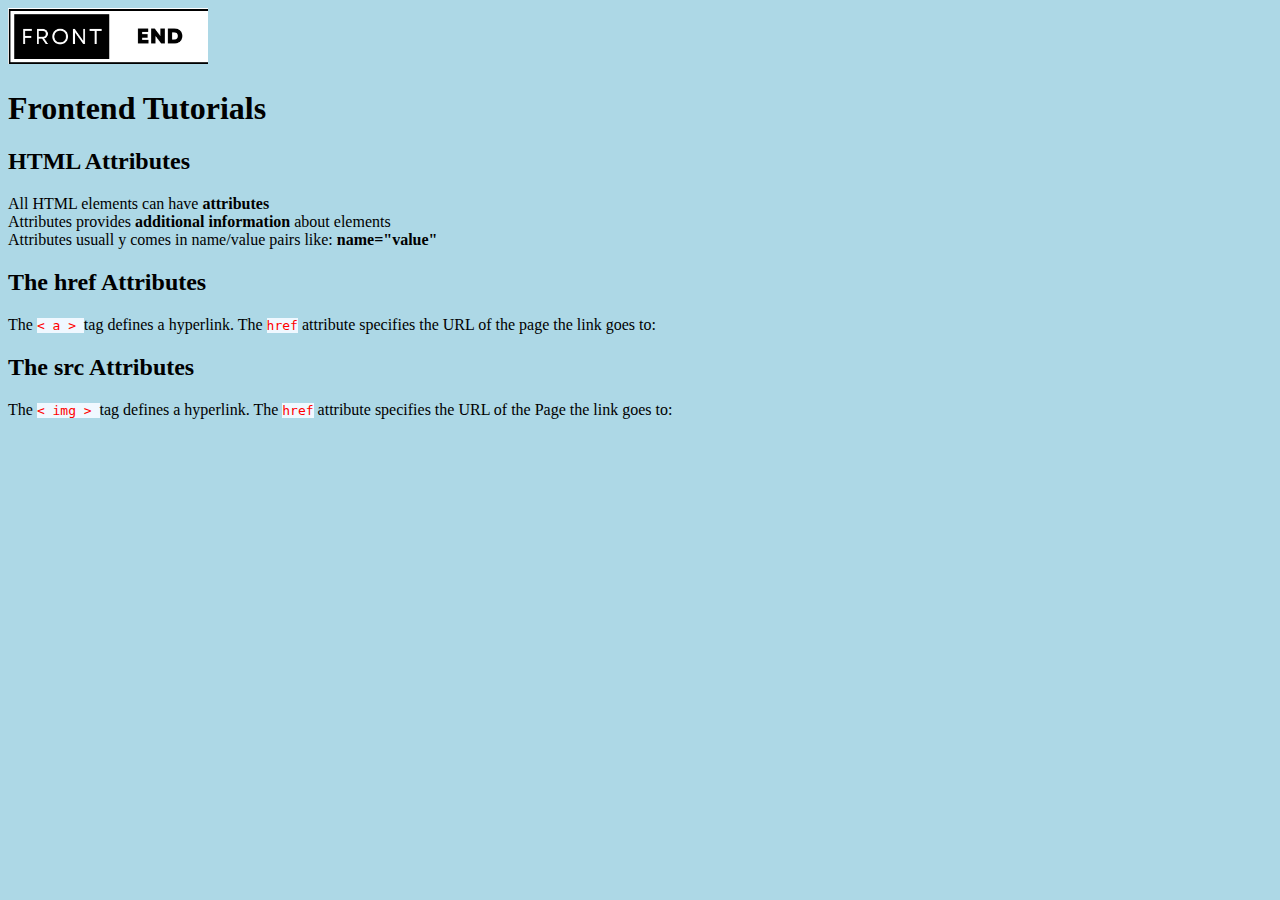
<file: index.html>
<!DOCTYPE html>
<html lang="en">
<head>
    <meta charset="UTF-8">
    <meta http-equiv="X-UA-Compatible" content="IE=edge">
    <meta name="viewport" content="width=device-width, initial-scale=1.0">
    <title>Frontend Course - HTML, CSS , JS , React and Angular</title>
    <!--add icon link-->
    <link rel="icon" href="./logo1.jpg" type="image/x-icon">

    <style class="text/css">
        body{
            color: black;
            font-family: cursive;
            background-color:lightblue;
        }
</style>
</head>
<div align="left">
    <img src="./frontend1.png" alt="page logo" width="200">
</div>
<body style="text-align: left;">
    <h1>Frontend Tutorials</h1>
    <h2>HTML Attributes</h2>
    <div>
        <li>All HTML elements can have <b>attributes</b> </li>
        <li>Attributes provides <b>additional information</b> about elements</li>
        <li>Attributes usuall y comes in name/value pairs like: <b>name="value"</b></li>
    </div>

    <div>
        <h2>The href Attributes</h2>
        <p>The <code class="tag" style="color: red ; background-color: aliceblue;"> < a > </code> tag defines a hyperlink. The <code style="color:red ; background-color: aliceblue;">href</code> attribute specifies the URL of the page the link goes to:</p>
    </div>
    <div>
        <h2>The src Attributes</h2>
        <p>The <code style="color: red; background-color:aliceblue"> < img > </code>tag defines a hyperlink. The <code style="color: red; background-color: aliceblue;">href</code> attribute specifies the URL of the Page the link goes to:</p>
    </div>
</body>
</html>
</file>
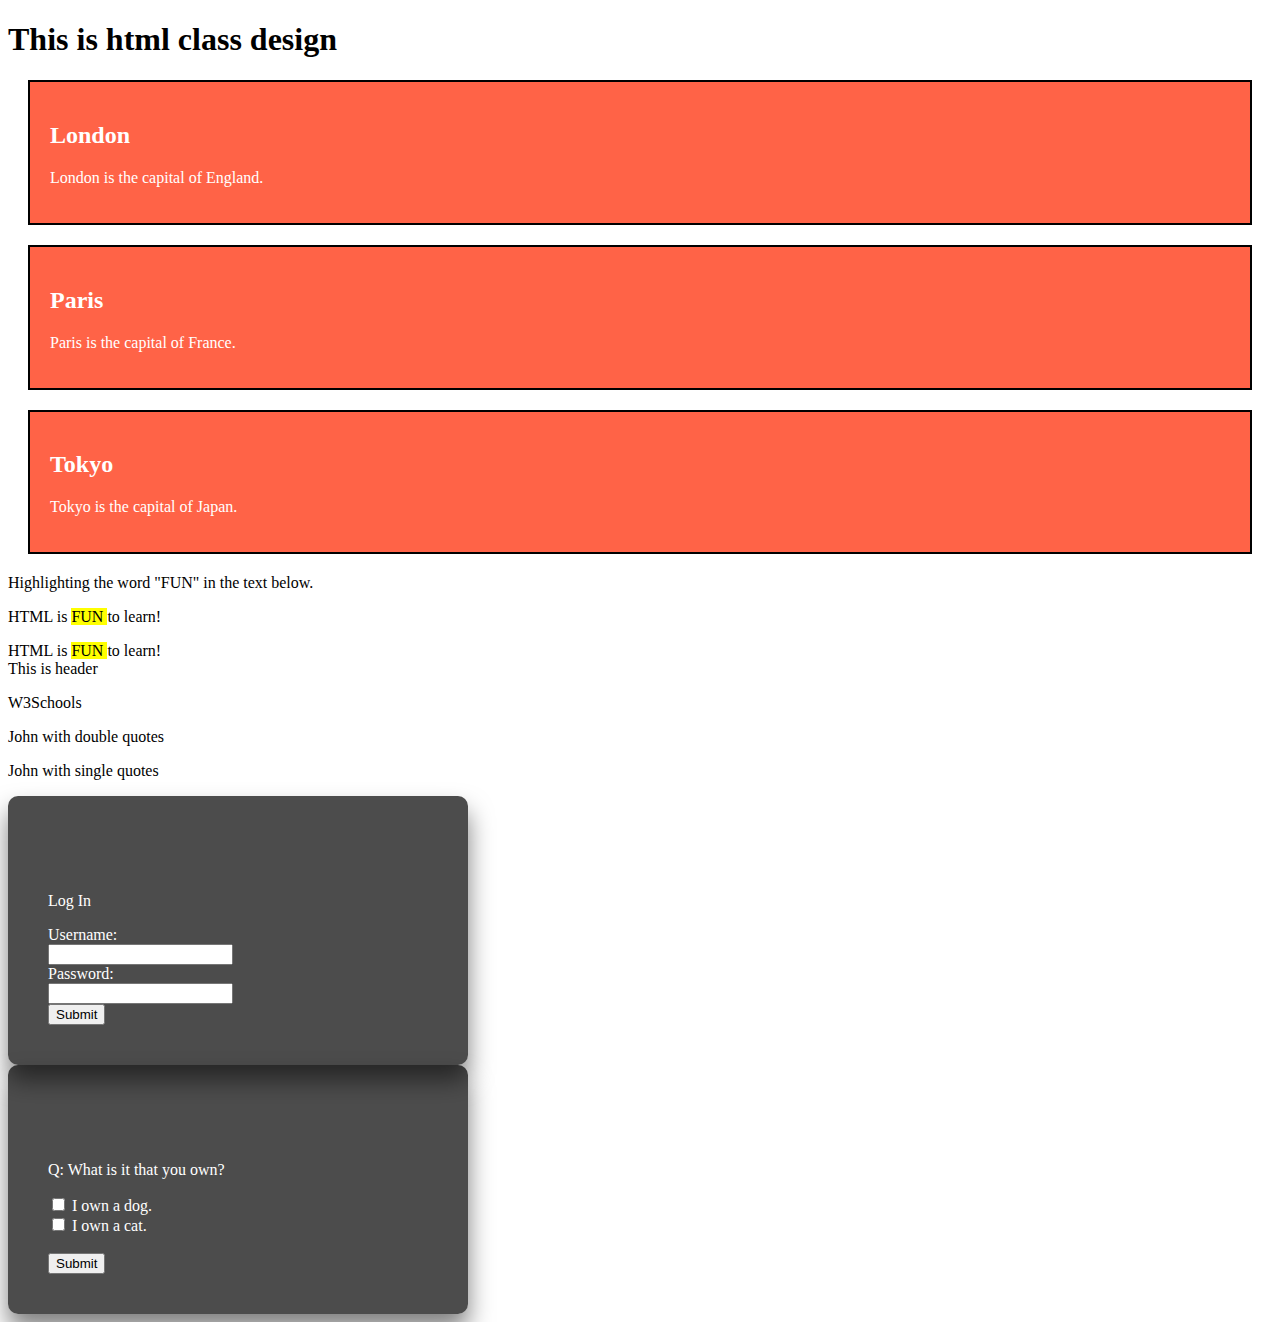
<file: haha.html>
<!DOCTYPE html>
<html lang="en">
<head>
    <meta charset="UTF-8">
    <meta http-equiv="X-UA-Compatible" content="IE=edge">
    <meta name="viewport" content="width=device-width, initial-scale=1.0">
    <title>HTML Class</title>
    <style>
        .city {
          background-color: tomato;
          color: white;
          border: 2px solid black;
          margin: 20px;
          padding: 20px;
        }
        form{
            position: relative;
            width: 100%;
            max-width: 380px;
            padding: 80px 40px 40px;
            background: rgba(0,0,0,0.7);
            border-radius: 10px;
            color: #fff;
            box-shadow: 0 15px 25px rgba(0,0,0,0.5);
            
        }
        </style>
</head>
<body>
    <h1>This is html class design</h1>
    <div class="city">
        <h2>London</h2>
        <p>London is the capital of England.</p>
    </div>

    <div class="city">
        <h2>Paris</h2>
        <p>Paris is the capital of France.</p>
    </div>

    <div class="city">
        <h2>Tokyo</h2>
        <p>Tokyo is the capital of Japan.</p>
    </div>

    <div>
        <li>
            Highlighting the word "FUN" in the text below.
        </li>
            <p>
                HTML is <mark> FUN </mark> to learn!
            </p>
            <div class="Answer">
                HTML is <mark> FUN </mark> to learn!
            </div>
            <article>
                <header>This is header</header>
              </article>
    </div>
    <p title="About W3Schools">W3Schools</p>
    <p title='John "ShotGun" Nelson'>John with double quotes</p>
    <p title="John 'ShotGun' Nelson">John with single quotes</p>
    <div>
        <form>
            <p>Log In</p>
            <label for="username">Username: </label><br>
            <input type="text" name="username"><br>
            <label for="password">Password: </label><br>
            <input type="password" /><br>
            <input type="submit">
        </form>
    </div>
    <form>
        <div>
            <p>Q: What is it that you own?</p>
            <input type="checkbox" name="dog" value="Dog"/>
            <label for="dog">I own a dog.</label><br>
            <input type="checkbox" name="cat" value="Cat"/>    
            <label for="cat">I own a cat.</label><br><br>
            <input type="submit">
        </div>
    </form>
</head>
<body>
</file>
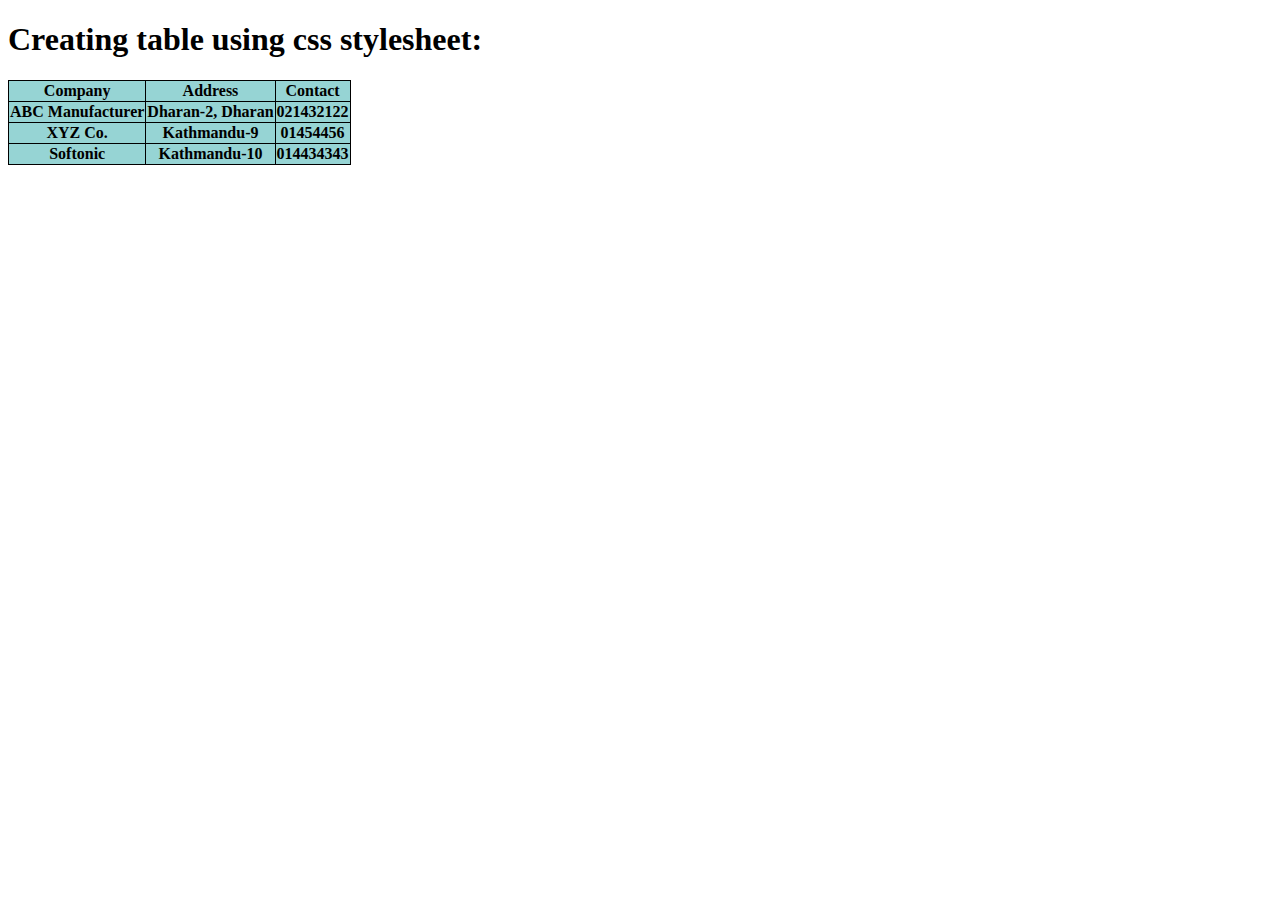
<file: new.html>
<!DOCTYPE html>
<html lang="en">
<head>
    <meta charset="UTF-8">
    <meta http-equiv="X-UA-Compatible" content="IE=edge">
    <meta name="viewport" content="width=device-width, initial-scale=1.0">
    <title>Creating table</title>
    <link rel="stylesheet" href="new.css">
</head>
<body>
    <h1>Creating table using css stylesheet:</h1>
   <table>
    <tr>
        <th>Company</th>
        <th>Address</th>
        <th>Contact</th>
    </tr>
    <tr>
        <th>ABC Manufacturer</th>
        <th>Dharan-2, Dharan</th>
        <th>021432122</th>
    </tr>
    <tr>
        <th>XYZ Co.</th>
        <th>Kathmandu-9</th>
        <th>01454456</th>
    </tr>
    <tr>
        <th>Softonic</th>
        <th>Kathmandu-10</th>
        <th>014434343</th>
    </tr>
   </table>
</body>
</html>
</file>
<file: new.css>
table, th, td {
    border: 1px solid black;
    border-collapse: collapse;
}
th, td {
    background-color: #96D4D4;
}
</file>
